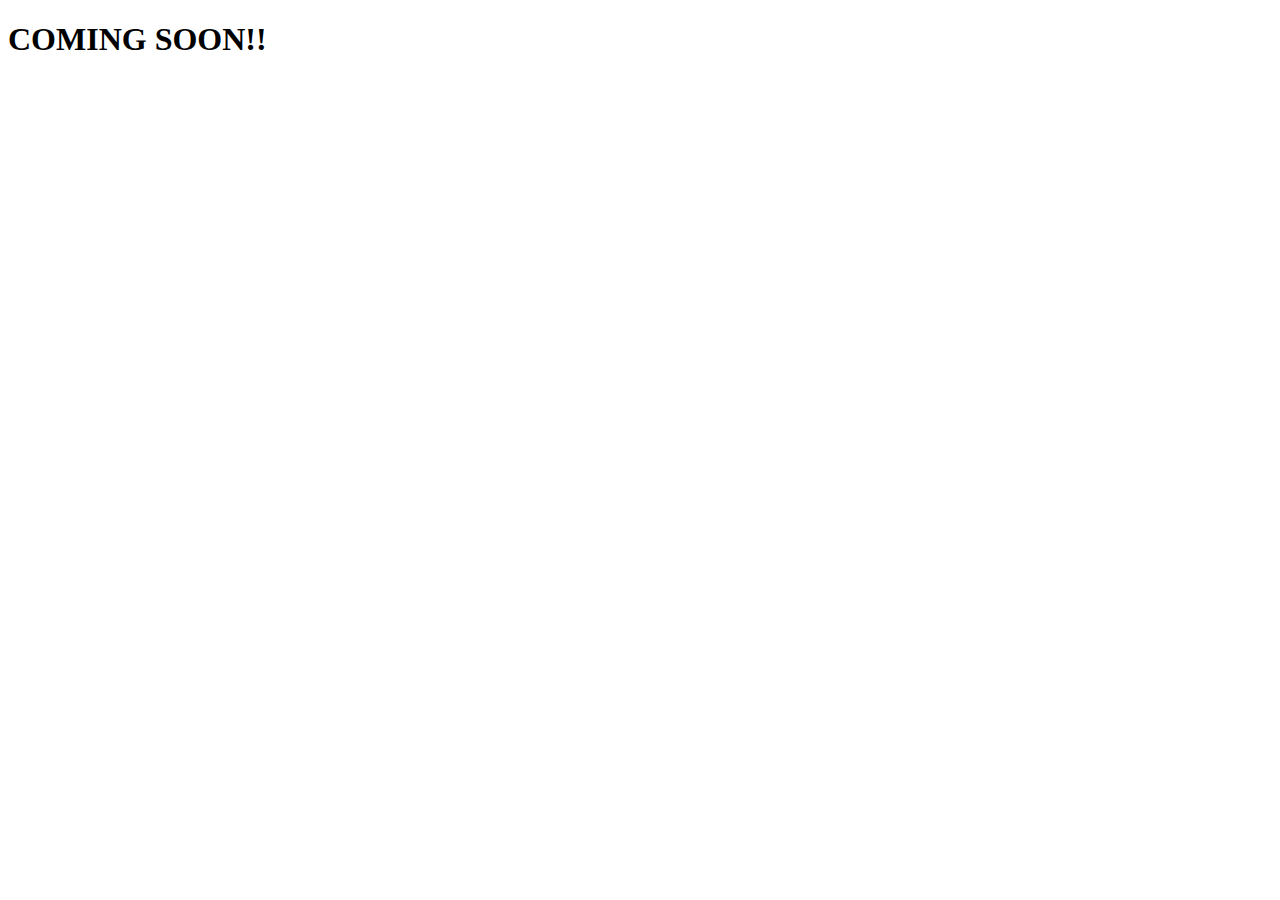
<file: about.html>
<!DOCTYPE html>
<html lang="en">
<head>
    <meta charset="UTF-8">
    <meta name="viewport" content="width=device-width, initial-scale=1.0">
    <title>ABOUT</title>
</head>
<body>
    <H1>
        COMING SOON!!
    </H1>
</body>
</html>
</file>
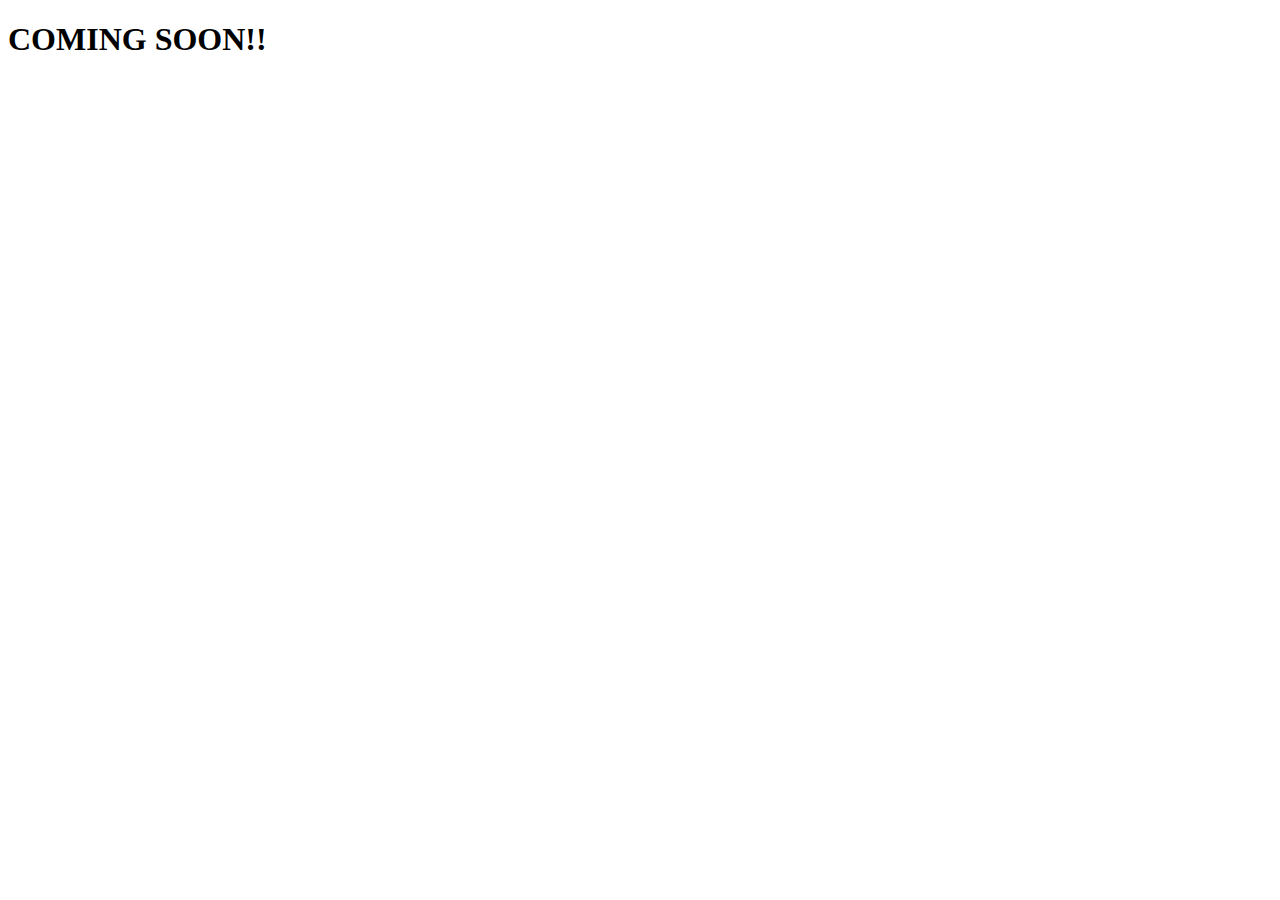
<file: contact.html>
<!DOCTYPE html>
<html lang="en">
<head>
    <meta charset="UTF-8">
    <meta name="viewport" content="width=device-width, initial-scale=1.0">
    <title>CONTACT</title>
</head>
<body>
    <H1>
        COMING SOON!!
    </H1>
</body>
</html>
</file>
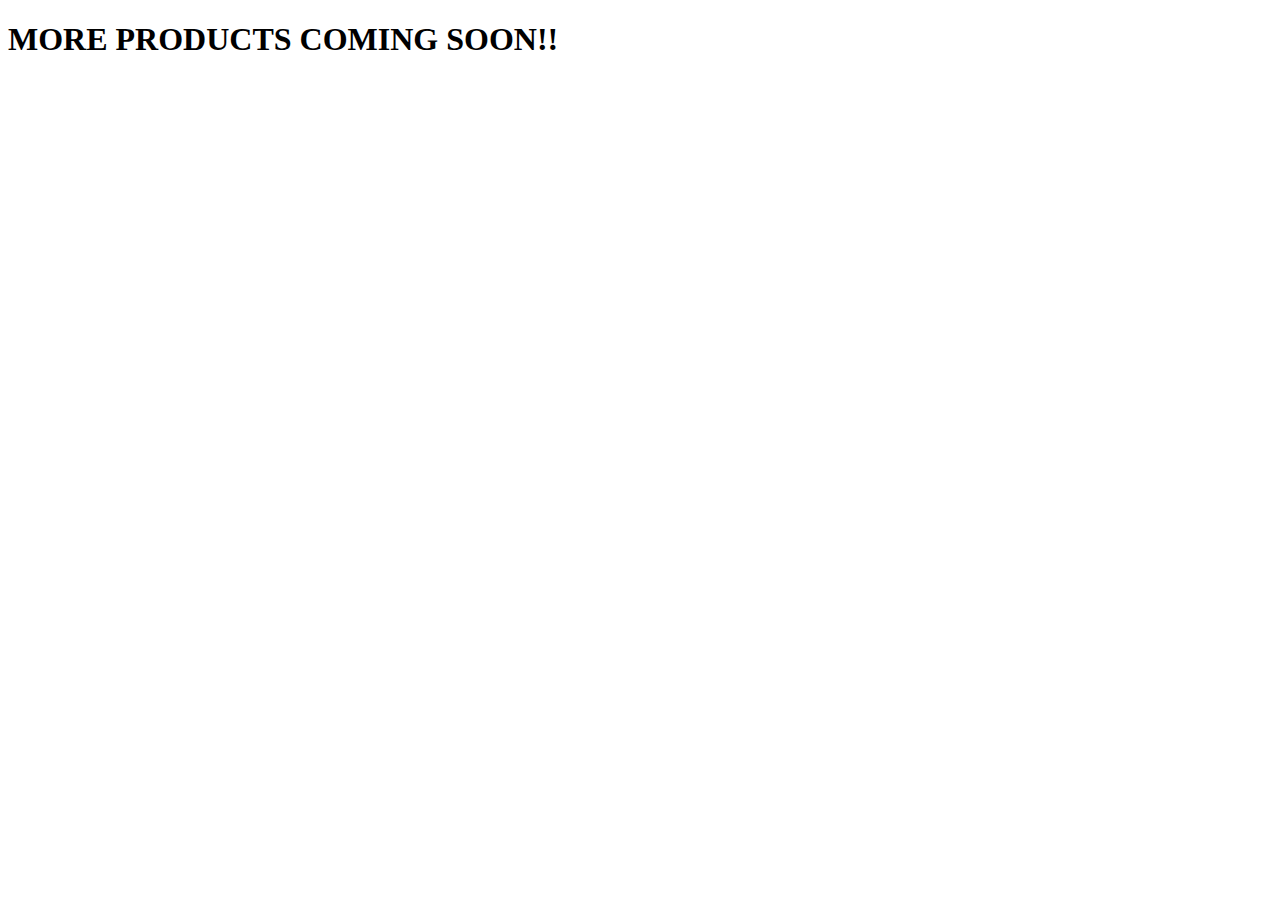
<file: products.html>
<!DOCTYPE html>
<html lang="en">
<head>
    <meta charset="UTF-8">
    <meta name="viewport" content="width=device-width, initial-scale=1.0">
    <title>PRODUCTS</title>
</head>
<body>
    <H1>
        MORE PRODUCTS COMING SOON!!
    </H1>
</body>
</html>
</file>
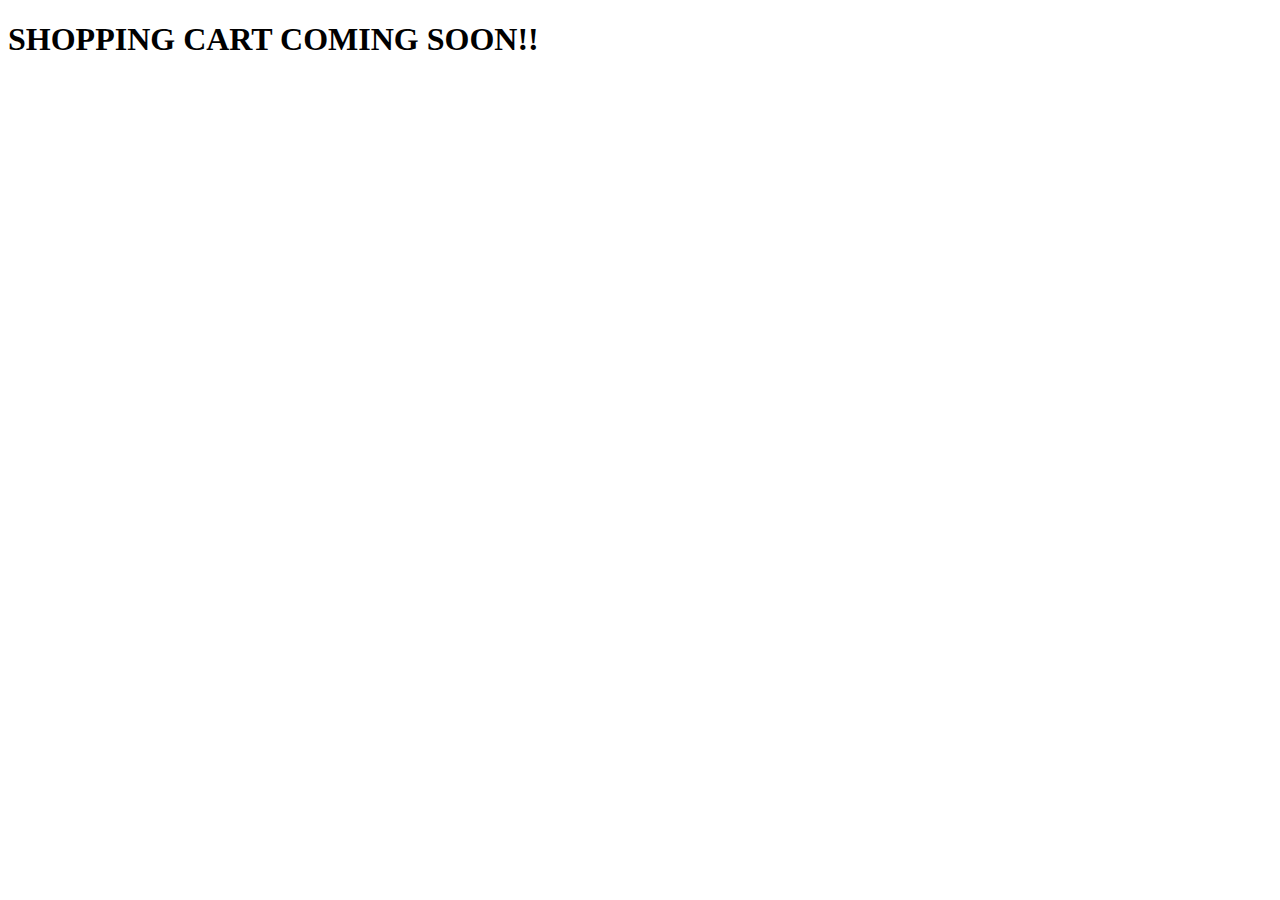
<file: shopping-cart.html>
<!DOCTYPE html>
<html lang="en">
<head>
    <meta charset="UTF-8">
    <meta name="viewport" content="width=device-width, initial-scale=1.0">
    <title>PRODUCTS</title>
</head>
<body>
    <H1>
        SHOPPING CART COMING SOON!!
    </H1>
</body>
</html>
</file>
